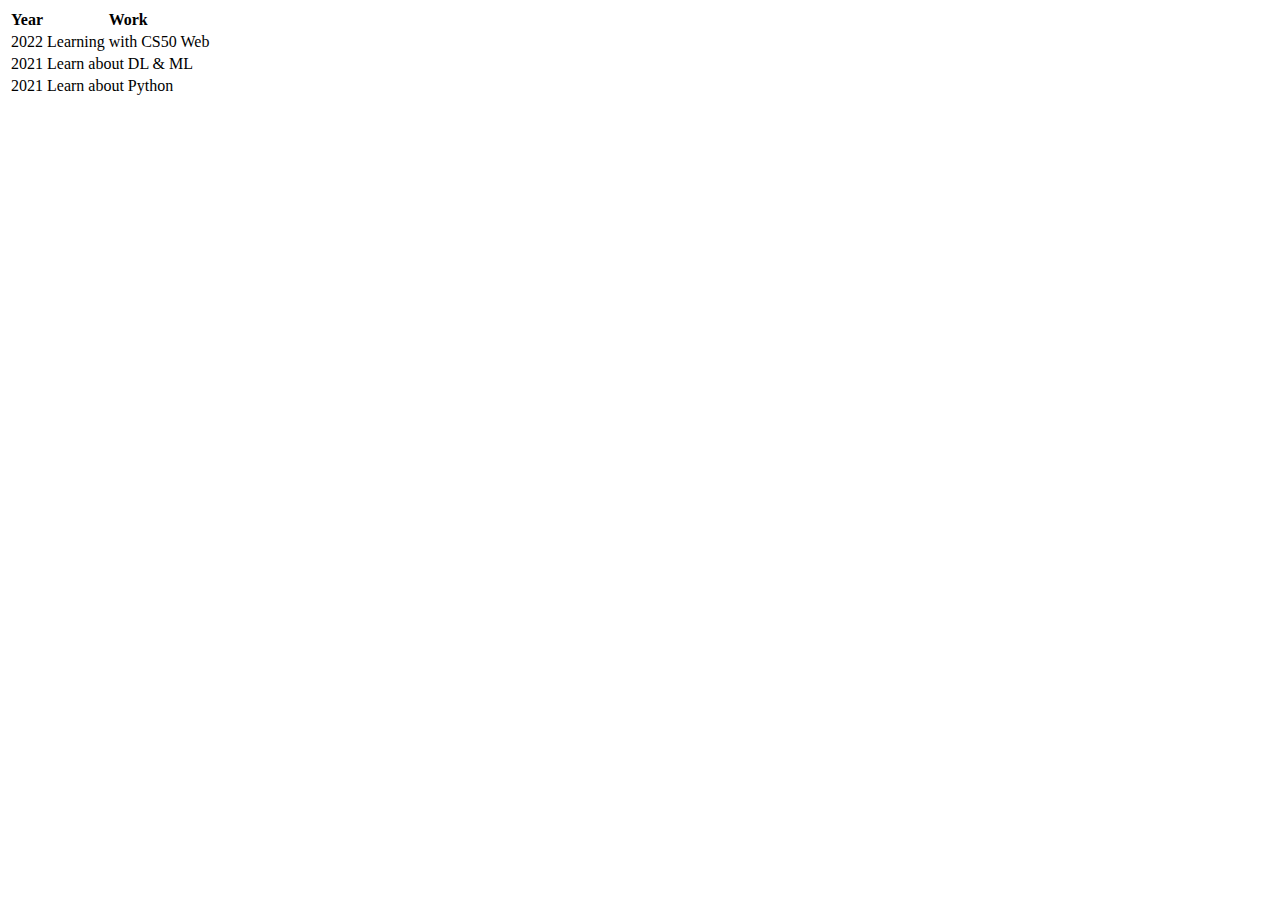
<file: subfolder/protofolio.html>
<!DOCTYPE html>
<html lang="en">
<head>
    <meta charset="UTF-8">
    <meta http-equiv="X-UA-Compatible" content="IE=edge">
    <meta name="viewport" content="width=device-width, initial-scale=1.0">
    <title>Learning Path</title>
</head>
<body>
    <table>
        <thead>
            <tr>
                <th>Year</th>
                <th>Work</th>
            </tr>
        </thead>
        <tbody>
            <tr>
                <td>2022</td>
                <td>Learning with CS50 Web</td>
            </tr>
            <tr>
                <td>2021</td>
                <td>Learn about DL & ML</td>
            </tr>
            <tr>
                <td>2021</td>
                <td>Learn about Python</td>
            </tr>
        </tbody>
    </table>
</body>
</html>
</file>
